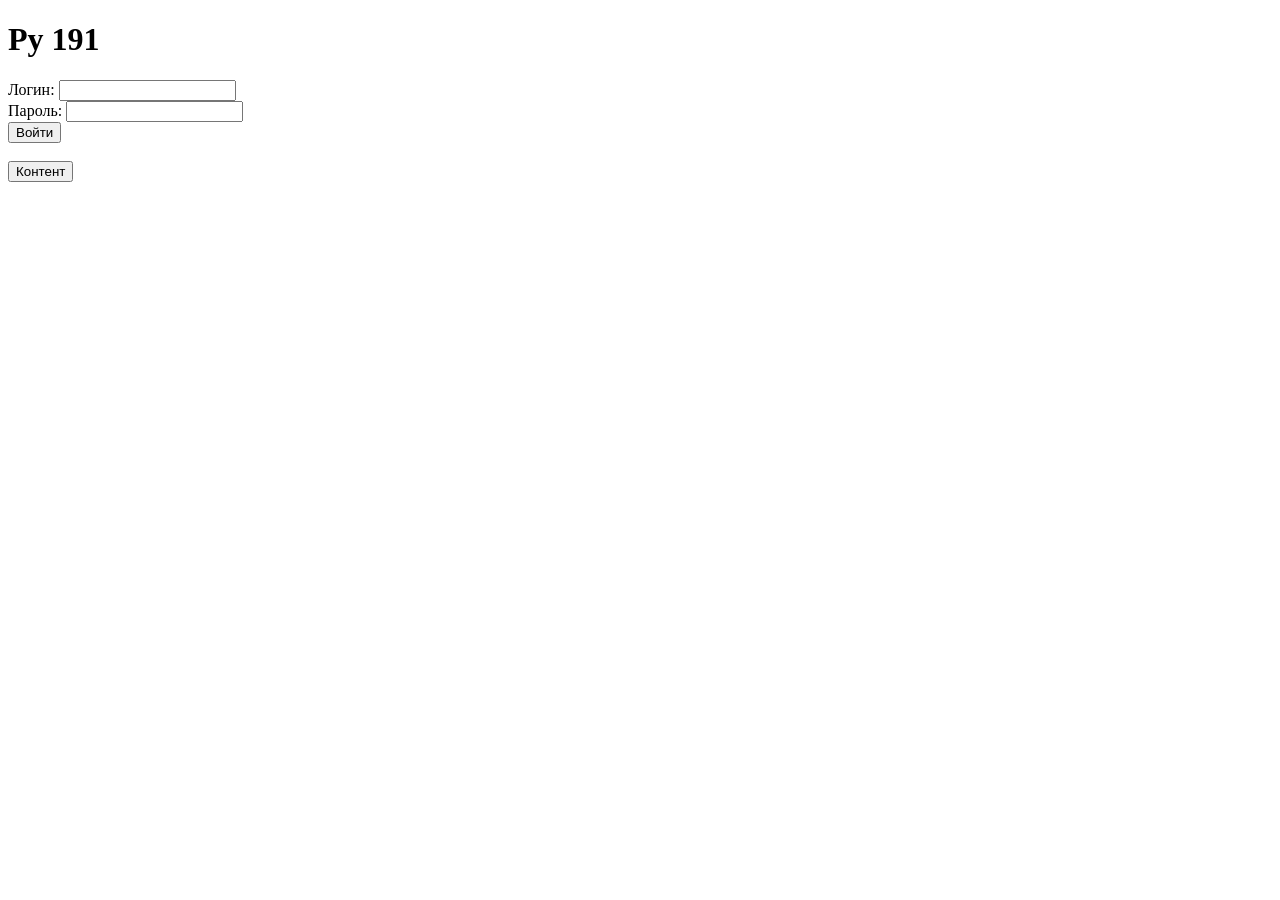
<file: cgi/index.html>
<!DOCTYPE html>
<html lang="en">
<head>
    <meta charset="UTF-8">
    <meta http-equiv="X-UA-Compatible" content="IE=edge">
    <meta name="viewport" content="width=device-width, initial-scale=1.0">
    <title>Py191</title>
</head>
<body>
    <h1>Py 191</h1>
    <label>Логин:  <input id="user-login"    /></label><br/>
    <label>Пароль: <input id="user-password" /></label><br/>
    <input type="button" value="Войти" id="login-button" />
    <br/>
    <br/>
    <input type="button" value="Контент" id="items-button" />
    <p id="out"></p>

<script>
document.addEventListener('DOMContentLoaded', () => {
    const loginButton = document.querySelector("#login-button");
    if( ! loginButton ) throw "DOMContentLoaded: #login-button not found" ;
    loginButton.addEventListener('click', loginButtonClick ) ;

    const itemsButton = document.querySelector("#items-button");
    if( ! itemsButton ) throw "DOMContentLoaded: #items-button not found" ;
    itemsButton.addEventListener('click', itemsButtonClick ) ;
});
function itemsButtonClick(e) {
    var access_token = window.sessionStorage.getItem( "access_token" ) ;
    if( ! access_token ) {
        alert( "Сначала авторизуйтесь" ) ;
        return ;
    }
    fetch( "/items", {
        method: "GET",
        headers: {
            "Authorization": "Bearer " + access_token
        }
    }).then( async r => {
        if( r.status == 401 ) {
            alert( await r.text() ) ;
            // проверка токена отклонена - удалить токен из хранилища
        }
        else if( r.status == 200 ) {
            out.innerText = await r.text() ;
        }
        else {
            console.log( r ) ;
        }
    } ) ;
}
/* Задания:
1. Проверять срок действия токена при его успешном получении
2. При генерировании токена проверять есть ли активный токен для данного пользователя,
    если есть, то не создавать новый, вернуть старый
    * можно создавать новый токен если старый активный, но осталось менее 10 минут
3. При загрузке HTML-страницы (или обновлении) проверять наличие токена в sessionStorage
    если он есть, то не выводить блок авторизации. При негативных ответах сервера,
    проверящего токен, удалять токен из sessionStorage
    * контролировать (выводить таймер обратного отсчета) оставшегося времени авторизации
*/
function loginButtonClick(e) {
    const userLogin = document.querySelector("#user-login");
    if( ! userLogin ) throw "loginButtonClick: #user-login not found" ; 
    const userPassword = document.querySelector("#user-password");
    if( ! userPassword ) throw "loginButtonClick: #user-password not found" ;
    // проверить поля на пустоту, логин - на допустимые символы
    const credentials = btoa( userLogin.value + ':' + userPassword.value ) ;
    fetch( "/auth", {
        method: 'GET',
        headers: {
            'Authorization': 'Basic ' + credentials
        }
    }).then( r => {
        if( r.status != 200 ) {
            alert( "Логин или пароль неправильные" )
        }
        else {
            r.json().then( j => {
                console.log( j ) ;
                // сохраняем полученный токен
                window.sessionStorage.setItem( "access_token", j.access_token ) ;
            });
        }
    } ) ;

}
</script>
</body>
</html>
</file>
